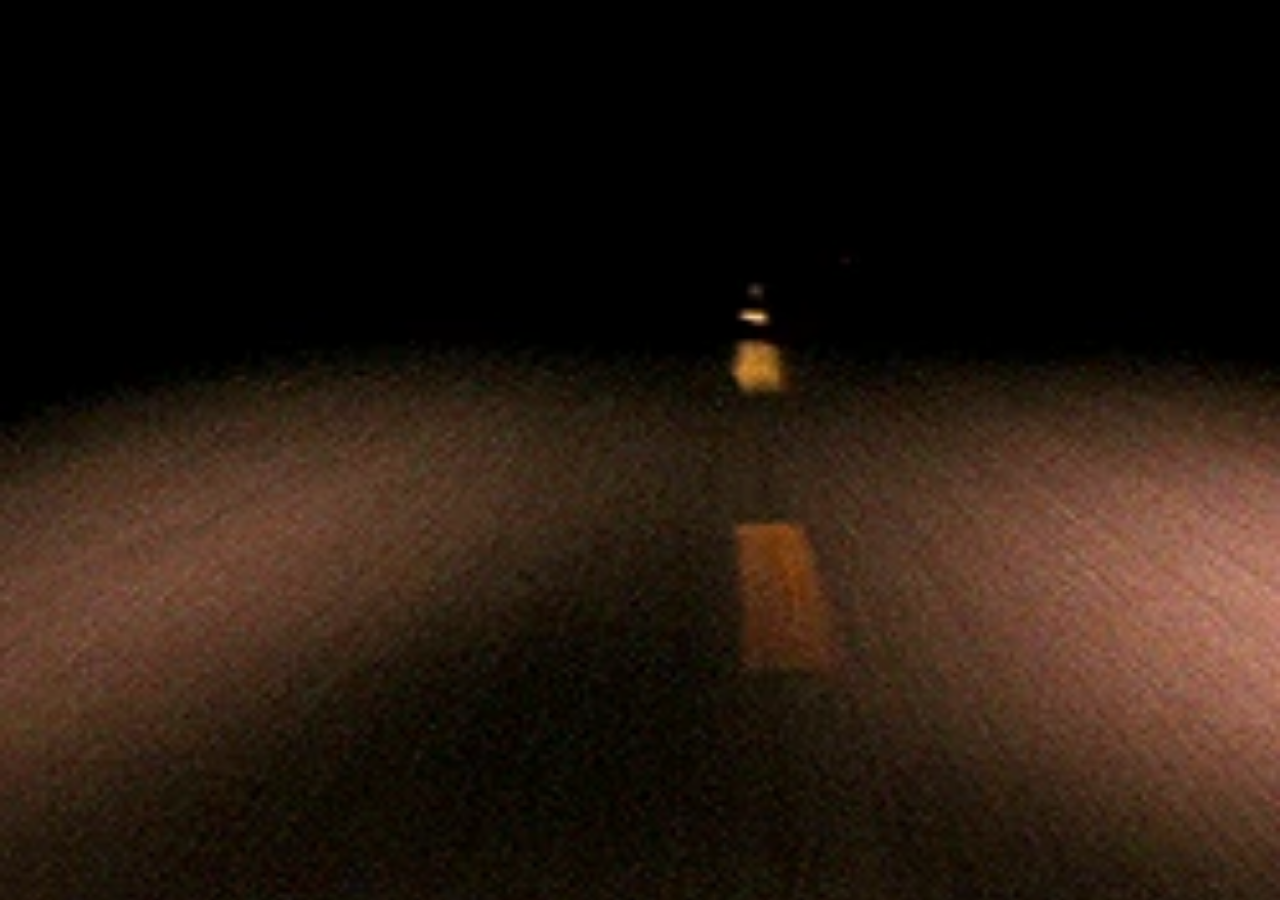
<file: index.html>
<!DOCTYPE html>
<html lang="pt-BR">

<head>
  <meta charset="UTF-8">
  <meta name="viewport" content="width=device-width, initial-scale=1">
  <title>meu caderno</title>
  <link rel="stylesheet" href="style.css">
</head>

<body>

  <div id="entrance" aria-hidden="true">
    <video class="entrance-video" autoplay muted loop playsinline poster="img/entrada.webp">
      <source src="img/entrada.mp4" type="video/mp4">
    </video>
  </div>

  <header class="topbar">
    <p class="site-title">meu caderno</p>
  </header>

  <nav>
    <b>menu</b> ::
    [ <a href="index.html">início</a> ]
    [ <a href="diario.html">diário</a> ]
  </nav>

  <aside class="signature-widget">
    <p class="site-title small">cadernando.com</p>
    <p class="carimbo">cadernando.com :: v1.0 :: <span id="now-carimbo-date">28.11.2026</span></p>
  </aside>

  <aside class="now-widget">
    <div id="now-date">22.09.2026</div>
    <div>lendo :: <span id="now-lendo">Morangos mofados - Caio Fernando Abreu</span></div>
    <div>ouvindo :: <span id="now-ouvindo">Knuckle Velvet - Ethel Cain, YAH WAV</span></div>
  </aside>

  <script>
    (function () {
      var ENDPOINT = "https://cadernando-now-api.pontojf.workers.dev/";
      var POLL_MS = 30000;

      function formatDate(iso) {
        var d = new Date(iso);
        var dd = String(d.getDate()).padStart(2, "0");
        var mm = String(d.getMonth() + 1).padStart(2, "0");
        return dd + "." + mm + "." + d.getFullYear();
      }

      function setText(id, text) {
        var el = document.getElementById(id);
        if (el && text) el.textContent = text;
      }

      function refresh() {
        fetch(ENDPOINT)
          .then(function (res) { return res.ok ? res.json() : null; })
          .then(function (data) {
            if (!data) return;
            setText("now-ouvindo", data.listening);
            setText("now-lendo", data.reading);
            if (data.updated) {
              var date = formatDate(data.updated);
              setText("now-date", date);
              setText("now-carimbo-date", date);
            }
          })
          .catch(function () { /* mantém o último valor commitado */ });
      }

      refresh();
      setInterval(refresh, POLL_MS);
    })();

    (function () {
      var entrance = document.getElementById("entrance");
      if (!entrance) return;
      setTimeout(function () {
        entrance.classList.add("entrance-open");
        setTimeout(function () {
          entrance.style.display = "none";
        }, 900);
      }, 4000);
    })();
  </script>

</body>

</html>
</file>
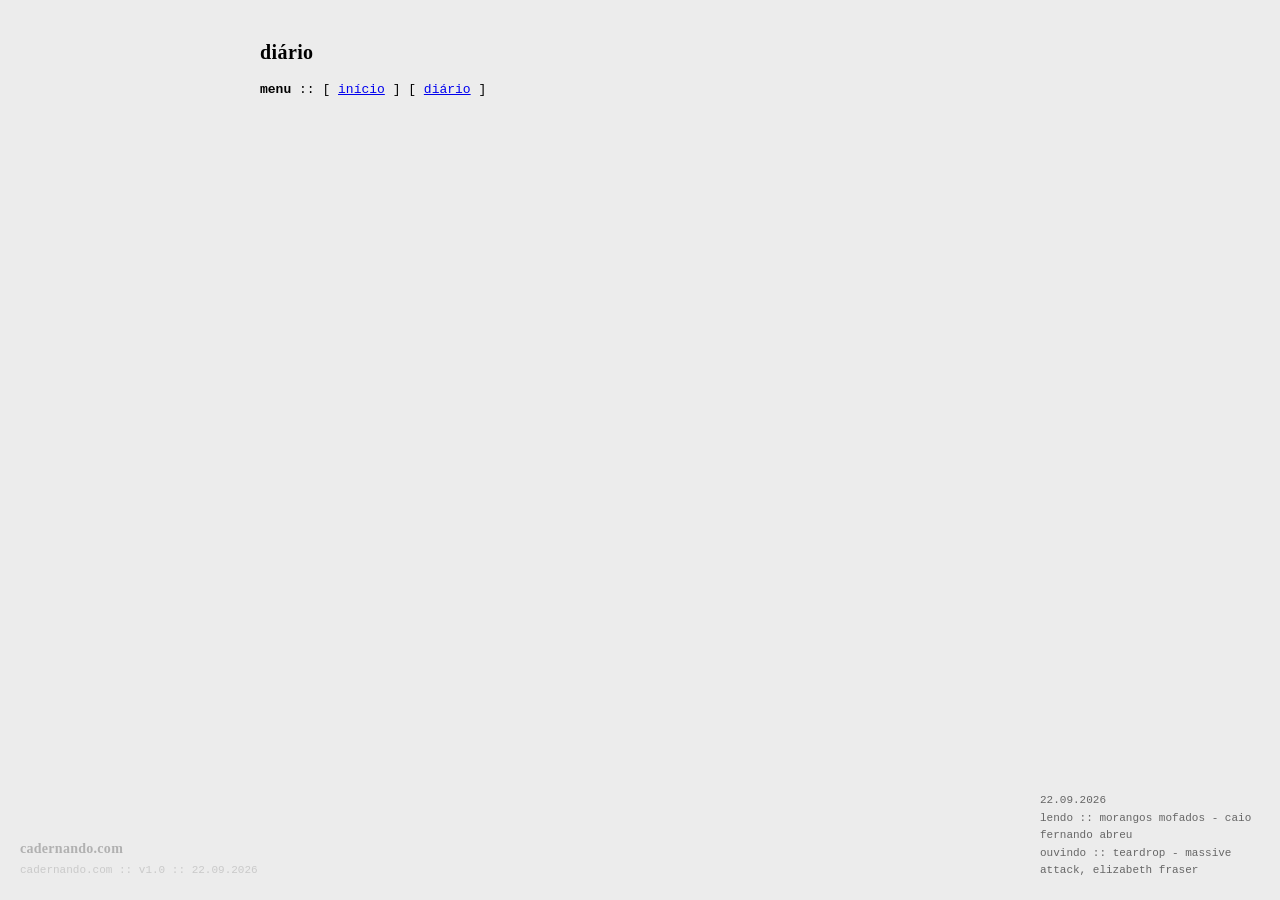
<file: diario.html>
<!DOCTYPE html>
<html lang="pt-BR">

<head>
  <meta charset="UTF-8">
  <meta name="viewport" content="width=device-width, initial-scale=1">
  <title>diário</title>
  <link rel="stylesheet" href="style.css">
</head>

<body>

  <header class="topbar">
    <p class="site-title">diário</p>
  </header>

  <nav>
    <b>menu</b> ::
    [ <a href="index.html">início</a> ]
    [ <a href="diario.html">diário</a> ]
  </nav>

  <aside class="signature-widget">
    <p class="site-title small">cadernando.com</p>
    <p class="carimbo">cadernando.com :: v1.0 :: <span id="now-carimbo-date">22.09.2026</span></p>
  </aside>

  <aside class="now-widget">
    <div id="now-date">22.09.2026</div>
    <div>lendo :: <span id="now-lendo">Morangos mofados - Caio Fernando Abreu</span></div>
    <div>ouvindo :: <span id="now-ouvindo">Teardrop - Massive Attack, Elizabeth Fraser</span></div>
  </aside>

  <script>
    (function () {
      var ENDPOINT = "https://cadernando-now-api.pontojf.workers.dev/";
      var POLL_MS = 30000;

      function formatDate(iso) {
        var d = new Date(iso);
        var dd = String(d.getDate()).padStart(2, "0");
        var mm = String(d.getMonth() + 1).padStart(2, "0");
        return dd + "." + mm + "." + d.getFullYear();
      }

      function setText(id, text) {
        var el = document.getElementById(id);
        if (el && text) el.textContent = text;
      }

      function refresh() {
        fetch(ENDPOINT)
          .then(function (res) { return res.ok ? res.json() : null; })
          .then(function (data) {
            if (!data) return;
            setText("now-ouvindo", data.listening);
            setText("now-lendo", data.reading);
            if (data.updated) {
              var date = formatDate(data.updated);
              setText("now-date", date);
              setText("now-carimbo-date", date);
            }
          })
          .catch(function () { /* mantém o último valor commitado */ });
      }

      refresh();
      setInterval(refresh, POLL_MS);
    })();
  </script>

</body>

</html>
</file>
<file: style.css>
body {
  background-color: #ECECEC;
  color: #000000;
  font-family: Georgia, "Times New Roman", Times, serif;
  font-size: 15px;
  max-width: 760px;
  margin: 0 auto;
  padding: 24px 16px 48px;
  line-height: 1.6;
  text-transform: lowercase;
}

p {
  max-width: 60ch;
}

h1,
h2 {
  font-weight: bold;
}

h1 {
  font-size: 16px;
}

h2 {
  font-size: 14px;
}

a {
  color: #0000EE;
  text-decoration: underline;
}

a:visited {
  color: #551A8B;
}

nav {
  font-family: "Courier New", Courier, monospace;
  font-size: 13px;
}

hr {
  border: none;
  border-top: 1px solid #999999;
  margin: 20px 0;
}

.topbar {
  margin: 12px 0;
}

.site-title {
  font-family: Georgia, "Times New Roman", Times, serif;
  font-weight: bold;
  font-size: 20px;
  letter-spacing: 0.02em;
  margin: 0;
}

.site-title.small {
  font-size: 14px;
}

.signature-widget {
  position: fixed;
  bottom: 20px;
  left: 20px;
  text-align: left;
  opacity: 0.25;
  pointer-events: none;
}

.signature-widget .site-title {
  margin: 0;
}

.signature-widget .carimbo {
  margin: 2px 0 0;
}

.now-widget {
  position: fixed;
  right: 20px;
  bottom: 20px;
  max-width: 220px;
  font-family: "Courier New", Courier, monospace;
  font-size: 11px;
  font-weight: normal;
  color: #666666;
  line-height: 1.6;
}

.carimbo {
  font-family: "Courier New", Courier, monospace;
  font-size: 11px;
  color: #666666;
}

#entrance {
  position: fixed;
  inset: 0;
  z-index: 100;
  background: #000000;
  transition: opacity 0.9s ease;
}

#entrance.entrance-open {
  opacity: 0;
}

.entrance-video {
  width: 100%;
  height: 100%;
  object-fit: cover;
  display: block;
}

@media (max-width: 560px) {
  .signature-widget {
    position: static;
    text-align: left;
    opacity: 0.5;
    margin: 24px 0 0;
  }

  .now-widget {
    position: static;
    max-width: none;
    margin: 24px 0 0;
  }
}
</file>
